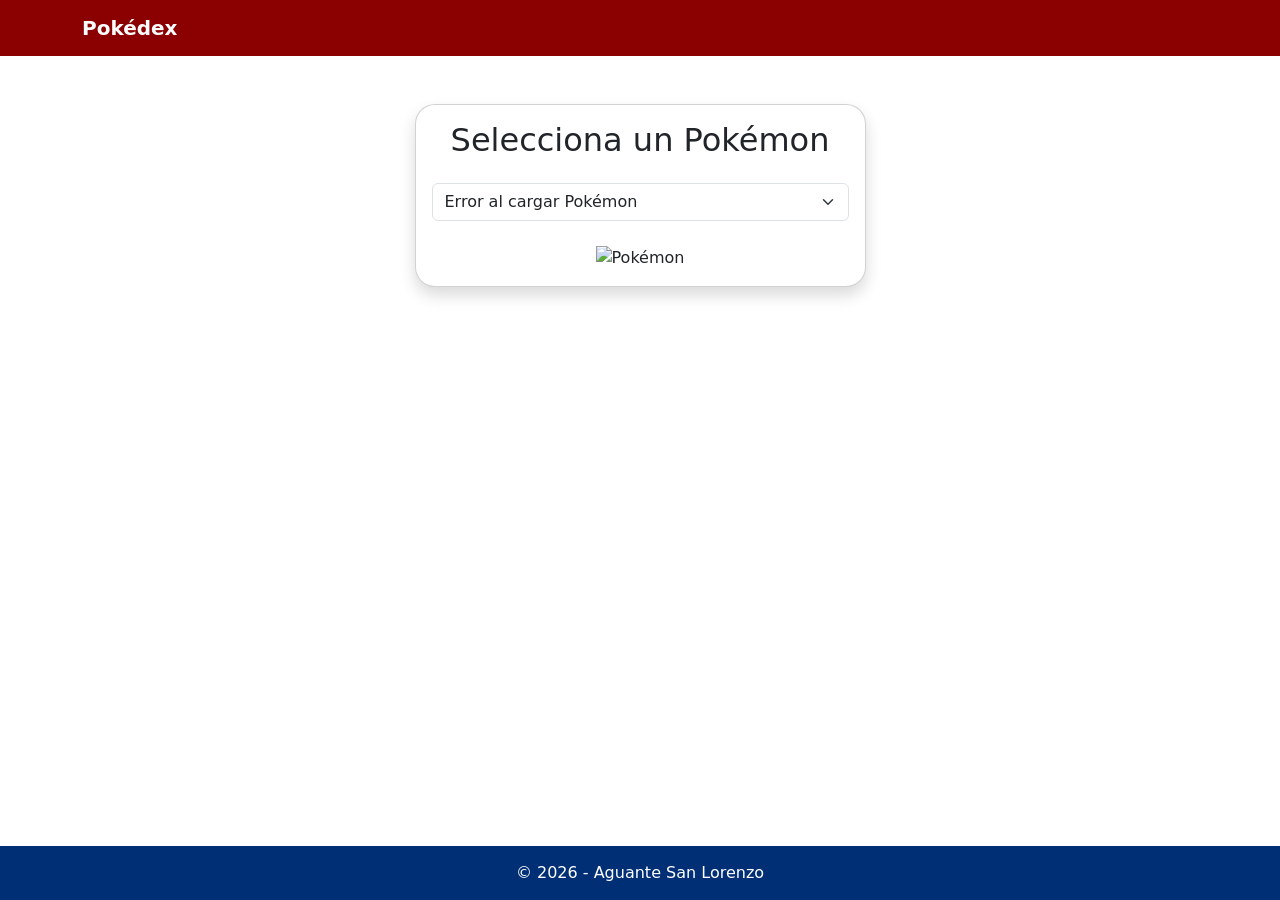
<file: Index.html>
<!DOCTYPE html>
<html lang="es">

<head>
    <meta charset="UTF-8">
    <meta name="viewport" content="width=device-width, initial-scale=1.0">
    <title>API PRACTICA</title>
    <link href="https://cdn.jsdelivr.net/npm/bootstrap@5.3.3/dist/css/bootstrap.min.css" rel="stylesheet">
    <link rel="stylesheet" href="APIPractica.css">
</head>

<body>
    <nav class="navbar navbar-expand-lg navbar-dark">
        <div class="container">
            <a class="navbar-brand fw-bold" href="#">
                Pokédex
            </a>
        </div>
    </nav>

    <main>
        <div class="container py-5">

            <div class="row justify-content-center">

                <div class="col-12 col-sm-10 col-md-8 col-lg-6 col-xl-5">

                    <div class="card shadow">

                        <div class="card-body text-center">

                            <h2 class="mb-4">
                                Selecciona un Pokémon
                            </h2>

                            <select class="form-select mb-4" id="pokemonSelect">
                                <option></option>
                            </select>

                            <img id="pokemonImage" class="img-fluid pokemon-img" alt="Pokémon">

                        </div>

                    </div>

                </div>

            </div>

        </div>
    </main>

    <footer>
        © 2026 - Aguante San Lorenzo
    </footer>

    <script>

        const API = "https://pokeapi.co/api/v2/pokemon?limit=1025";

        const select = document.getElementById("pokemonSelect");
        const image = document.getElementById("pokemonImage");

        async function cargarPokemon() {

            try {

                const respuesta = await fetch(API);
                const datos = await respuesta.json();

                select.innerHTML = "";

                datos.results.forEach(pokemon => {

                    const option = document.createElement("option");
                    option.value = pokemon.url;
                    option.textContent = pokemon.name.toUpperCase();

                    select.appendChild(option);

                });

                mostrarPokemon(select.value);

            } catch (error) {

                select.innerHTML = "<option>Error al cargar Pokémon</option>";
                console.error(error);

            }

        }

        async function mostrarPokemon(url) {

            try {

                const respuesta = await fetch(url);
                const pokemon = await respuesta.json();

                image.src = pokemon.sprites.other["official-artwork"].front_default;
                image.alt = pokemon.name;

            } catch (error) {

                console.error(error);

            }

        }

        select.addEventListener("change", () => {

            mostrarPokemon(select.value);

        });

        cargarPokemon();

    </script>

</body>
</html>
</file>
<file: APIPractica.css>
html,
body {
    height: 100%;
}
body {
    background-color: #ffffff;
    display: flex;
    flex-direction: column;
}
main {
    flex: 1;
}

.card {
    border-radius: 20px;
}

.pokemon-img {
    width: 100%;
    max-height: 320px;
    object-fit: contain;
}

footer {
    background-color: #002f75;
    color: white;
    text-align: center;
    padding: 15px;
}

@media (max-width: 576px) {
    .pokemon-img {
        max-height: 220px;
    }

    h2 {
        font-size: 1.5rem;
    }
}

nav{
    background-color: darkred;
}
</file>
